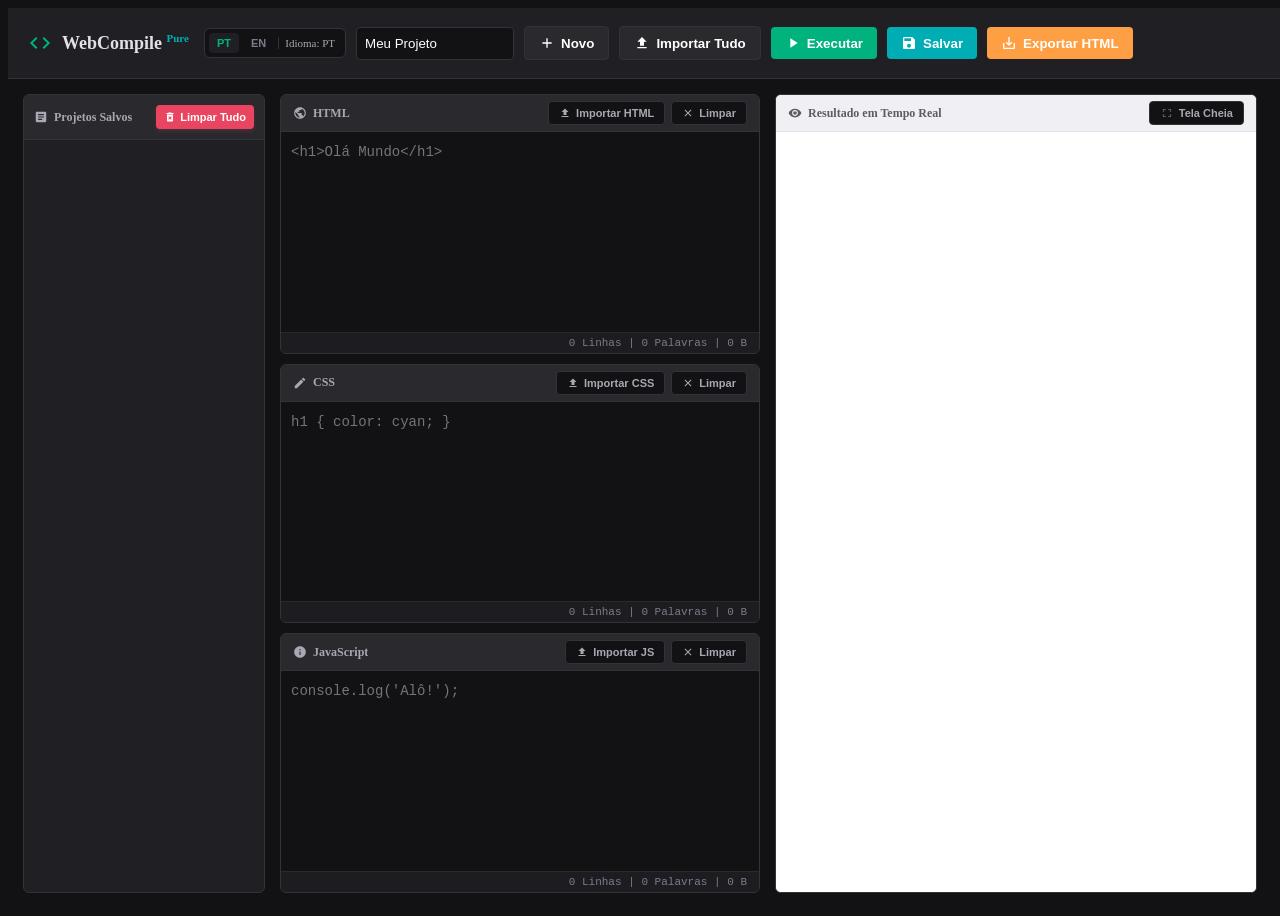
<file: index.html>
<!DOCTYPE html>
<html lang="pt-BR">
<head>
    <meta charset="UTF-8">
    <meta name="viewport" content="width=device-width, initial-scale=1.0">
    <title>WebCompile Puro</title>
    <link rel="icon" href="[data-uri]">
    <link rel="stylesheet" href="style.css">
<style>

</style>
</head>
<body>
    <header class="app-header">
        <div class="logo">
            <svg viewBox="0 0 24 24"><path d="M9.4 16.6L4.8 12l4.6-4.6L8 6l-6 6 6 6 1.4-1.4zm5.2 0l4.6-4.6-4.6-4.6L16 6l6 6-6 6-1.4-1.4z"/></svg>
            <h1>WebCompile <span>Pure</span></h1>
        </div>
        <div class="project-management">
            <div class="lang-selector">
                <button id="btn-lang-pt" class="btn-lang active">PT</button>
                <button id="btn-lang-en" class="btn-lang">EN</button>
                <span id="lang-status" class="lang-badge">Idioma: PT</span>
            </div>
            <input type="text" id="project-name" placeholder="Nome do Projeto..." value="Meu Projeto">
            <button id="btn-new" class="btn-dark">
                <svg viewBox="0 0 24 24"><path d="M19 13h-6v6h-2v-6H5v-2h6V5h2v6h6v2z"/></svg> <span id="txt-new">Novo</span>
            </button>
            <input type="file" id="file-import" accept=".html" style="display:none">
            <button id="btn-import" class="btn-dark">
                <svg viewBox="0 0 24 24"><path d="M9 16h6v-6h4l-7-7-7 7h4v6zm-4 2h14v2H5v-2z"/></svg> <span id="txt-import-btn">Importar Tudo</span>
            </button>
            <button id="btn-run" class="btn-success">
                <svg viewBox="0 0 24 24"><path d="M8 5v14l11-7z"/></svg> <span id="txt-run">Executar</span>
            </button>
            <button id="btn-save" class="btn-info">
                <svg viewBox="0 0 24 24"><path d="M17 3H5c-1.11 0-2 .9-2 2v14c0 1.1.89 2 2 2h14c1.1 0 2-.9 2-2V7l-4-4zm-5 16c-1.66 0-3-1.34-3-3s1.34-3 3-3 3 1.34 3 3-1.34 3-3 3zm3-10H5V5h10v4z"/></svg> <span id="txt-save">Salvar</span>
            </button>
            <button id="btn-export" class="btn-warning">
                <svg viewBox="0 0 24 24"><path d="M19 12v7H5v-7H3v7c0 1.1.9 2 2 2h14c1.1 0 2-.9 2-2v-7h-2zm-6 .67l2.59-2.58L17 11.5l-5 5-5-5 1.41-1.41L11 12.67V3h2v9.67z"/></svg> <span id="txt-export">Exportar HTML</span>
            </button>
        </div>
    </header>

    <main class="app-container">
        <aside id="sidebar-section" class="sidebar">
            <div class="sidebar-label">
                <div class="label-title">
                    <svg viewBox="0 0 24 24"><path d="M19 3H5c-1.1 0-2 .9-2 2v14c0 1.1.9 2 2 2h14c1.1 0 2-.9 2-2V5c0-1.1-.9-2-2-2zm-5 14H7v-2h7v2zm3-4H7v-2h10v2zm0-4H7V7h10v2z"/></svg>
                    <span id="txt-saved-projects">Projetos Salvos</span>
                </div>
                <button id="btn-delete-all" class="btn-delete-style">
                    <svg viewBox="0 0 24 24"><path d="M6 19c0 1.1.9 2 2 2h8c1.1 0 2-.9 2-2V7H6v12zm2.46-7.12l1.41-1.41L12 12.59l2.12-2.12 1.41 1.41L13.41 14l2.12 2.12-1.41 1.41L12 15.41l-2.12 2.12-1.41-1.41L10.59 14l-2.13-2.12zM15.5 4l-1-1h-5l-1 1H5v2h14V4z"/></svg>
                    <span id="txt-del-all-btn">Limpar Tudo</span>
                </button>
            </div>
            <ul id="project-list" class="project-list"></ul>
        </aside>

        <section class="editor-area">
            <div class="editor-box">
                <div class="editor-label">
                    <div class="label-title">
                        <svg viewBox="0 0 24 24"><path d="M12 2C6.48 2 2 6.48 2 12s4.48 10 10 10 10-4.48 10-10S17.52 2 12 2zm-1 17.93c-3.95-.49-7-3.85-7-7.93 0-.62.08-1.21.21-1.79L9 15v1c0 1.1.9 2 2 2v1.93zm6.9-2.53c-.26-.81-1-1.4-1.9-1.4h-1v-3c0-.55-.45-1-1-1h-6v-2h2c.55 0 1-.45 1-1V7h2c1.1 0 2-.9 2-2v-.41c2.93 1.19 5 4.06 5 7.41 0 2.08-.8 3.97-2.1 5.39z"/></svg>
                        HTML
                    </div>
                    <div class="label-actions">
                        <input type="file" id="file-html" accept=".html,.txt" style="display:none">
                        <button onclick="document.getElementById('file-html').click()" class="btn-inline-label">
                            <svg viewBox="0 0 24 24"><path d="M9 16h6v-6h4l-7-7-7 7h4v6zm-4 2h14v2H5v-2z"/></svg>
                            <span id="txt-imp-html">Importar HTML</span>
                        </button>
                        <button onclick="clearEditor('code-html')" class="btn-inline-label">
                            <svg viewBox="0 0 24 24"><path d="M19 6.41L17.59 5 12 10.59 6.41 5 5 6.41 10.59 12 5 17.59 6.41 19 12 13.41 17.59 19 19 17.59 13.41 12z"/></svg>
                            <span class="btn-clean-text">Limpar</span>
                        </button>
                    </div>
                </div>
                <div class="code-container">
                    <textarea id="code-html" class="editor-input" placeholder="<h1>Olá Mundo</h1>" spellcheck="false"></textarea>
                </div>
                <div class="editor-footer"><span id="info-html">0 Linhas | 0 Palavras | 0 B</span></div>
            </div>

            <div class="editor-box">
                <div class="editor-label">
                    <div class="label-title">
                        <svg viewBox="0 0 24 24"><path d="M3 17.25V21h3.75L17.81 9.94l-3.75-3.75L3 17.25zM20.71 7.04c.39-.39.39-1.02 0-1.41l-2.34-2.34c-.39-.39-1.02-.39-1.41 0l-1.83 1.83 3.75 3.75 1.83-1.83z"/></svg>
                        CSS
                    </div>
                    <div class="label-actions">
                        <input type="file" id="file-css" accept=".css,.txt" style="display:none">
                        <button onclick="document.getElementById('file-css').click()" class="btn-inline-label">
                            <svg viewBox="0 0 24 24"><path d="M9 16h6v-6h4l-7-7-7 7h4v6zm-4 2h14v2H5v-2z"/></svg>
                            <span id="txt-imp-css">Importar CSS</span>
                        </button>
                        <button onclick="clearEditor('code-css')" class="btn-inline-label">
                            <svg viewBox="0 0 24 24"><path d="M19 6.41L17.59 5 12 10.59 6.41 5 5 6.41 10.59 12 5 17.59 6.41 19 12 13.41 17.59 19 19 17.59 13.41 12z"/></svg>
                            <span class="btn-clean-text">Limpar</span>
                        </button>
                    </div>
                </div>
                <div class="code-container">
                    <textarea id="code-css" class="editor-input" placeholder="h1 { color: cyan; }" spellcheck="false"></textarea>
                </div>
                <div class="editor-footer"><span id="info-css">0 Linhas | 0 Palavras | 0 B</span></div>
            </div>

            <div class="editor-box">
                <div class="editor-label">
                    <div class="label-title">
                        <svg viewBox="0 0 24 24"><path d="M12 2C6.48 2 2 6.48 2 12s4.48 10 10 10 10-4.48 10-10S17.52 2 12 2zm1 15h-2v-6h2v6zm0-8h-2V7h2v2z"/></svg>
                        JavaScript
                    </div>
                    <div class="label-actions">
                        <input type="file" id="file-js" accept=".js,.txt" style="display:none">
                        <button onclick="document.getElementById('file-js').click()" class="btn-inline-label">
                            <svg viewBox="0 0 24 24"><path d="M9 16h6v-6h4l-7-7-7 7h4v6zm-4 2h14v2H5v-2z"/></svg>
                            <span id="txt-imp-js">Importar JS</span>
                        </button>
                        <button onclick="clearEditor('code-js')" class="btn-inline-label">
                            <svg viewBox="0 0 24 24"><path d="M19 6.41L17.59 5 12 10.59 6.41 5 5 6.41 10.59 12 5 17.59 6.41 19 12 13.41 17.59 19 19 17.59 13.41 12z"/></svg>
                            <span class="btn-clean-text">Limpar</span>
                        </button>
                    </div>
                </div>
                <div class="code-container">
                    <textarea id="code-js" class="editor-input" placeholder="console.log('Alô!');" spellcheck="false"></textarea>
                </div>
                <div class="editor-footer"><span id="info-js">0 Linhas | 0 Palavras | 0 B</span></div>
            </div>
        </section>

        <section id="preview-section" class="preview-area">
            <div class="preview-label">
                <div class="label-title">
                    <svg viewBox="0 0 24 24"><path d="M12 4.5C7 4.5 2.73 7.61 1 12c1.73 4.39 6 7.5 11 7.5s9.27-3.11 11-7.5c-1.73-4.39-6-7.5-11-7.5zM12 17c-2.76 0-5-2.24-5-5s2.24-5 5-5 5 2.24 5 5-2.24 5-5 5zm0-8c-1.66 0-3 1.34-3 3s1.34 3 3 3 3-1.34 3-3-1.34-3-3-3z"/></svg>
                    <span id="txt-preview">Resultado em Tempo Real</span>
                </div>
                <button id="btn-fullscreen" class="btn-inline-label">
                    <svg id="icon-fullscreen" viewBox="0 0 24 24"><path d="M7 14H5v5h5v-2H7v-3zm-2-4h2V7h3V5H5v5zm12 7h-3v2h5v-5h-2v3zM14 5v2h3v3h2V5h-5z"/></svg>
                    <span id="txt-fs-btn">Tela Cheia</span>
                </button>
            </div>
            <iframe id="preview-output"></iframe>
        </section>
    </main>

    <div id="container-notify"></div>


        <script src="config.js"></script>
    <script src="i18n.js"></script>
    <script src="utils.js"></script>
    <script src="app.js"></script>
</body>
</html>
</file>
<file: style.css>
*,* *{-webkit-user-select:none!important;-moz-user-select:none!important;-ms-user-select:none!important;user-select:none!important;-webkit-user-drag:none!important;user-drag:none!important}body{background-color:#121214;color:#e1e1e6;height:100vh;display:flex;flex-direction:column;overflow:hidden}.app-header{background-color:#202024;padding:12px 20px;display:flex;justify-content:space-between;align-items:center;border-bottom:1px solid #323238;gap:15px;overflow:hidden;width:100%}.logo{display:flex;align-items:center;gap:10px;flex-shrink:0}.logo svg{width:24px;height:24px;fill:#00b37e}.logo h1{font-size:18px;font-weight:600;white-space:nowrap}.logo h1 span{color:#00adb5;font-size:11px;vertical-align:super}.project-management{display:flex;gap:10px;align-items:center;overflow-x:auto;white-space:nowrap;-webkit-overflow-scrolling:touch;flex:1;justify-content:flex-start;padding:4px 0}.project-management::-webkit-scrollbar{height:4px;background:transparent}.project-management::-webkit-scrollbar-thumb{background:#323238;border-radius:4px}.lang-selector{display:flex;align-items:center;gap:4px;background:#121214;padding:4px;border-radius:6px;border:1px solid #323238;flex-shrink:0}.btn-lang{background:0 0;border:none;color:#7c7c8a;padding:4px 8px;font-size:11px;border-radius:4px;cursor:pointer;font-weight:bold}.btn-lang.active{background:#202024;color:#00b37e}.lang-badge{font-size:11px;color:#a8a8b3;padding:0 6px;border-left:1px solid #323238}#project-name{background:#121214;border:1px solid #323238;color:#fff;padding:8px;border-radius:4px;outline:0;width:140px;flex-shrink:0;min-width:100px}button{color:#fff;border:none;padding:8px 14px;border-radius:4px;cursor:pointer;font-weight:bold;display:inline-flex;align-items:center;gap:6px;transition:opacity .2s;flex-shrink:0}button:hover{opacity:.9}button svg{width:16px;height:16px;fill:#fff}.btn-success{background-color:#00b37e}.btn-info{background-color:#00adb5}.btn-warning{background-color:#ff9f43}.btn-dark{background-color:#29292e;border:1px solid #323238}.app-container{flex:1;display:flex;flex-direction:row;padding:15px;gap:15px;height:calc(100vh - 57px);overflow:hidden;position:relative}.sidebar{width:240px;background:#202024;border-radius:6px;border:1px solid #323238;display:flex;flex-direction:column;overflow:hidden;flex-shrink:0}.sidebar-label{background:#29292e;padding:10px;font-size:12px;font-weight:bold;color:#a8a8b3;display:flex;justify-content:space-between;align-items:center;border-bottom:1px solid #323238;white-space:nowrap;gap:8px}.btn-delete-style{background:#e94560!important;padding:4px 8px!important;border-radius:4px!important;font-size:11px!important;color:#fff!important;border:none!important;display:inline-flex!important;align-items:center!important;gap:4px!important;height:24px!important;box-shadow:0 2px 5px rgba(233,69,96,0.2);transition:transform .1s,background .2s}.btn-delete-style:hover{background:#ff526c!important}.btn-delete-style:active{transform:scale(0.95)}.btn-delete-style svg{width:12px!important;height:12px!important;fill:#fff!important}.sidebar-label svg{width:14px;height:14px;fill:#a8a8b3}.project-list{list-style:none;padding:10px;overflow-y:auto;flex:1}.project-item{padding:8px;background:#29292e;margin-bottom:8px;border-radius:4px;cursor:pointer;font-size:13px;display:flex;justify-content:space-between;align-items:center;border:1px solid transparent;gap:8px}.project-item:hover{border-color:#00b37e}.project-item span{overflow:hidden;text-overflow:ellipsis;white-space:nowrap;width:130px}.project-item.active-project{border-color:#00b37e!important;background:#1c2d27!important}.project-item button{background:0 0;padding:2px;color:#f37171}.project-item button svg{fill:#f37171;width:14px;height:14px}.editor-area{flex:1;display:flex;flex-direction:column;gap:10px;height:100%}.editor-box{flex:1;display:flex;flex-direction:column;background-color:#202024;border-radius:6px;border:1px solid #323238;overflow:hidden}.editor-label{background-color:#29292e;padding:6px 12px;font-size:12px;font-weight:bold;color:#a8a8b3;display:flex;justify-content:space-between;align-items:center;border-bottom:1px solid #323238}.label-title,.label-actions{display:flex;align-items:center;gap:6px}.editor-label svg{width:14px;height:14px;fill:#a8a8b3}.btn-inline-label{background:#121214;padding:4px 10px;border-radius:4px;font-size:11px;color:#a8a8b3;border:1px solid #323238;display:inline-flex;align-items:center;gap:5px;height:24px}.btn-inline-label:hover{background:#29292e;color:#fff}.btn-inline-label svg{width:12px;height:12px;fill:#a8a8b3}.btn-inline-label:hover svg{fill:#fff}.btn-close-fullscreen{background:#f37171;border-radius:4px;padding:4px 10px;font-size:11px;color:#fff;display:inline-flex;align-items:center;gap:5px;height:24px}.btn-close-fullscreen:hover{background:#e05c5c}.btn-close-fullscreen svg{width:12px;height:12px;fill:#fff!important}.code-container{flex:1;position:relative;background:#121214;overflow:hidden}.editor-input{position:absolute;top:0;left:0;width:100%;height:100%;padding:10px;font-family:monospace;font-size:14px;line-height:1.5;white-space:pre;word-wrap:normal;border:none;background:#121214;color:#e1e1e6;outline:0;resize:none;overflow-y:auto;overflow-x:auto}.editor-footer{background:#1c1c21;padding:4px 12px;font-size:11px;color:#7c7c8a;text-align:right;border-top:1px solid #29292e;font-family:monospace;user-select:none}#container-notify{position:fixed;bottom:20px;right:20px;display:flex;flex-direction:column-reverse;gap:10px;z-index:10000;max-height:160px;overflow:hidden}.notify-item{background:#00b37e;color:#fff;padding:12px 20px;border-radius:6px;font-size:13px;font-weight:bold;box-shadow:0 4px 12px rgba(0,0,0,0.3);animation:slideIn .2s ease;flex-shrink:0}.preview-area{flex:1;display:flex;flex-direction:column;background-color:#fff;border-radius:6px;border:1px solid #323238;overflow:hidden;transition:all .2s}.preview-area.fullscreen{position:fixed;top:0;left:0;width:100vw;height:100vh;z-index:9999;border-radius:0;margin:0}.preview-label{background-color:#f0f0f4;padding:6px 12px;font-size:12px;font-weight:bold;color:#5c5c64;display:flex;justify-content:space-between;align-items:center;border-bottom:1px solid #e1e1e6}.preview-label svg{width:14px;height:14px;fill:#5c5c64}iframe{flex:1;border:none;background-color:#fff}@keyframes slideIn{from{transform:translateY(20px);opacity:0}to{transform:translateY(0);opacity:1}}@media(max-width:900px){.app-container{flex-direction:column;overflow-y:auto;height:auto}.sidebar{width:100%;height:auto;border-width:1px}.project-list{display:flex;flex-direction:row;gap:8px;overflow-x:auto;padding:8px;white-space:nowrap;-webkit-overflow-scrolling:touch}.project-list::-webkit-scrollbar{height:4px;background:transparent}.project-list::-webkit-scrollbar-thumb{background:#323238;border-radius:4px}.project-item{margin-bottom:0;flex-shrink:0}.project-item span{width:auto;max-width:120px}.project-item.active-project{border-width:1px!important}.editor-area,.preview-area{width:100%;flex:none}.editor-box{height:180px}.preview-area{height:350px}.preview-area.fullscreen{position:fixed;width:100vw;height:100vh}}
</file>
